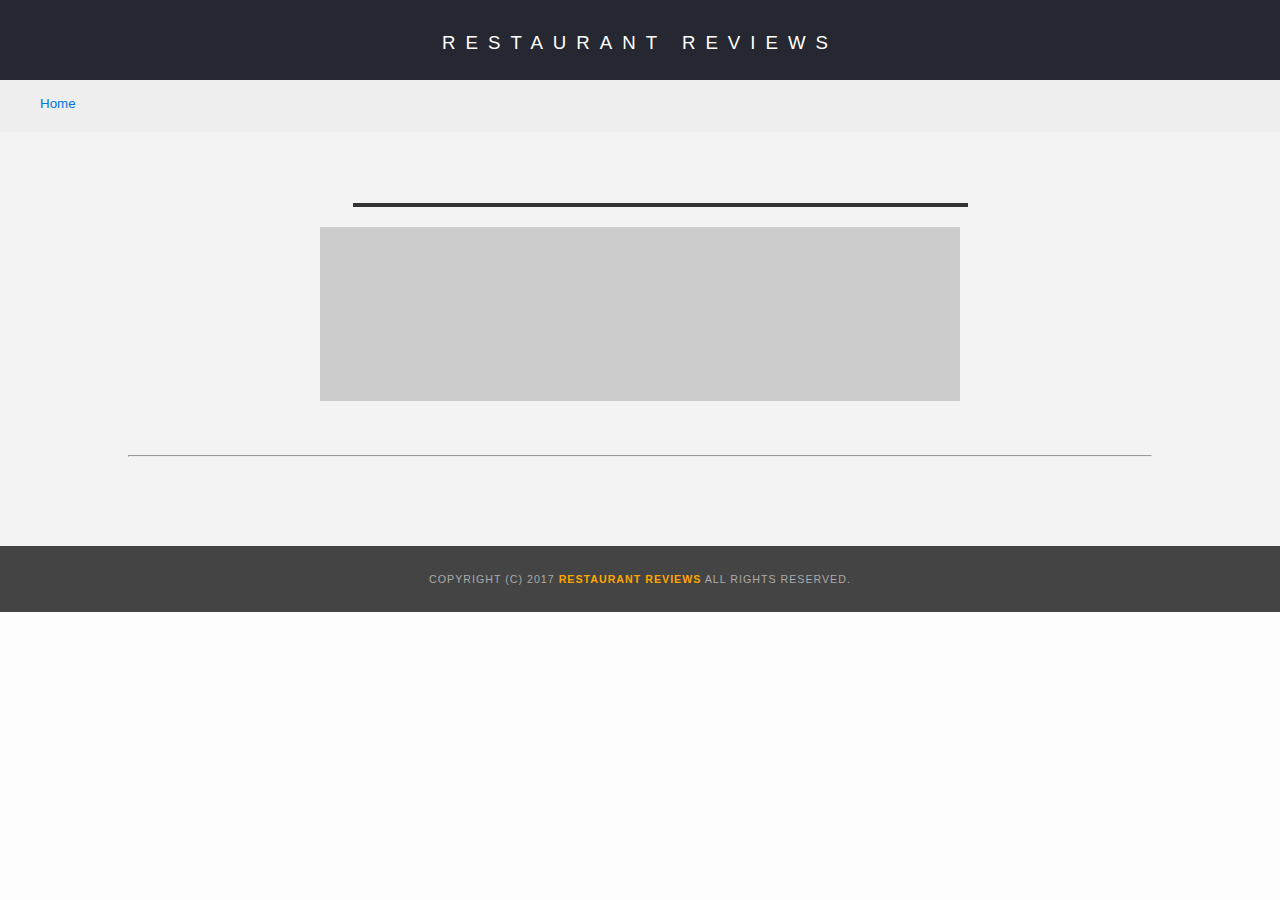
<file: restaurant.html>
<!DOCTYPE html>
<html lang="en">

<head>
  <meta name="viewport" content="width=device-width initial-scale=1">
  <meta name="theme-color" content="#317EFB">
  <link rel="manifest" href="/manifest.json">
  <!-- Normalize.css for better cross-browser consistency -->
  <link rel="stylesheet" src="//normalize-css.googlecode.com/svn/trunk/normalize.css" />
  <!-- Main CSS file -->
  <link rel="stylesheet" href="css/main.css" type="text/css">
  <link rel="stylesheet" href="https://unpkg.com/leaflet@1.3.1/dist/leaflet.css" integrity="sha512-Rksm5RenBEKSKFjgI3a41vrjkw4EVPlJ3+OiI65vTjIdo9brlAacEuKOiQ5OFh7cOI1bkDwLqdLw3Zg0cRJAAQ==" crossorigin=""/>
  <title>Restaurant Info</title>
</head>

<body class="inside">
  <!-- Beginning header -->
  <header>
    <!-- Beginning nav -->
    <nav>
      <h1><a href="/">Restaurant Reviews</a></h1>
    </nav>
    <!-- Beginning breadcrumb -->
    <ul id="breadcrumb" role="navigation">
      <li><a href="/">Home</a></li>
    </ul>
    <!-- End breadcrumb -->
    <!-- End nav -->
  </header>
  <!-- End header -->

  <!-- Beginning main -->
  <main id="maincontent" class="clearfix">
    <div class="restaurant-intro">
      <!-- Beginning restaurant -->
      <div id="restaurant-container">
        <h1 id="restaurant-name"></h1>
        <img id="restaurant-img">
        <p id="restaurant-cuisine"></p>
        <p id="restaurant-address"></p>
        <table id="restaurant-hours"></table>
        </div>
      </div>
      <!-- end restaurant -->
      <!-- Beginning map -->
      <div id="map-container">
        <div id="map"></div>
      </div>
      <!-- End map -->
    </div>
      <!-- Beginning reviews -->
      <div id="reviews-container">
        <hr />
        <br />
        <div>
          <ul id="reviews-list">
          </ul>
        </div>
        <div id="togglable-form" style="display:none">
          <form id="add-review-form">
            <input type="text" id="restaurant_id" name="restaurant_id">
            <label for="username">Your Name: </label>
            <input type="text" id="username" name="name" placeholder="Your name..">
            <label for="rating">Rating: </label>
            <input id="rating" name="rating" type="number" min="1" max="5" step="1">
            <label for="comments">Your Cmments: </label>
            <textarea rows="10" cols="30" type="text" id="comments" name="comments" placeholder="Your comments.."></textarea>
            <input id="review-submit-button" type="submit" value="Submit">
            <!-- <input id="review-submit-button" onclick="addReview()" value="Submit"> -->
          </form>
        </div>
      </div>
      <!-- End reviews -->

  </main>
  <!-- End main -->

  <!-- Beginning footer -->
  <footer id="footer">
    Copyright (c) 2017 <a href="/"><strong>Restaurant Reviews</strong></a> All Rights Reserved.
  </footer>
  <!-- End footer -->
  <script
  integrity="sha256-FgpCb/KJQlLNfOu91ta32o/NMZxltwRo8QtmkMRdAu8="
  crossorigin="anonymous"></script>
  <script src="https://unpkg.com/leaflet@1.3.1/dist/leaflet.js" integrity="sha512-/Nsx9X4HebavoBvEBuyp3I7od5tA0UzAxs+j83KgC8PU0kgB4XiK4Lfe4y4cgBtaRJQEIFCW+oC506aPT2L1zw==" crossorigin=""></script>
  <!-- Beginning scripts -->
  <!-- Database helpers -->
  <script type="text/javascript" src="js/dbhelper.js"></script>
  <!-- Main javascript file -->
  <script type="application/javascript" charset="utf-8" src="js/index.js"></script>
  <script type="text/javascript" src="js/restaurant_info.js"></script>
  <script type="application/javascript" charset="utf-8" src="js/indexController.js"></script>
  <!-- Google Maps -->
 <!--  <script async defer src="https://maps.googleapis.com/maps/api/js?key=AIzaSyA_tKbW6A5pQ-eupxI56myUnHLqYCzOjKo&libraries=places&callback=initMap"></script> -->
  <!-- End scripts -->

</body>

</html>
</file>
<file: css/main.css>
@charset "utf-8";
/* CSS Document */

body,td,th,p{
	font-family: Arial, Helvetica, sans-serif;
	font-size: 10pt;
	color: #333;
	line-height: 1.5;
}
body {
	background-color: #fdfdfd;
	margin: 0;
	position:relative;
  max-width: 100%;
  overflow-x: hidden;
}
ul, li {
	font-family: Arial, Helvetica, sans-serif;
	font-size: 10pt;
	color: #333;
}
a {
	color: orange;
	text-decoration: none;
}
a:hover, a:focus {
	color: #3397db;
	text-decoration: none;
}
a img{
	border: none 0px #fff;
}
h1, h2, h3, h4, h5, h6 {
  font-family: Arial, Helvetica, sans-serif;
  margin: 0 0 20px;
}
article, aside, canvas, details, figcaption, figure, footer, header, hgroup, menu, nav, section {
	display: block;
}
#maincontent {
  background-color: #f3f3f3;
  width: 100%;
}
#footer {
  background-color: #444;
  color: #aaa;
  font-size: 8pt;
  letter-spacing: 1px;
  padding: 25px 0;
  text-align: center;
  text-transform: uppercase;
}
/* ====================== Navigation ====================== */
nav {
  width: 100%;
  height: 80px;
  background-color: #252831;
  text-align:center;
}
nav h1 {
  margin: auto;
  line-height: 80px;
}
nav h1 a {
  color: #fff;
  font-size: 14pt;
  font-weight: 200;
  letter-spacing: 10px;
  text-transform: uppercase;
}
#breadcrumb {
    padding: 10px 40px 16px;
    list-style: none;
    background-color: #eee;
    font-size: 17px;
    margin: 0;
    width: 100%;
}

/* Display list items side by side */
#breadcrumb li {
    display: inline;
}

/* Add a slash symbol (/) before/behind each list item */
#breadcrumb li+li:before {
    padding: 8px;
    color: black;
    content: "/\00a0";
}

/* Add a color to all links inside the list */
#breadcrumb li a {
    color: #0275d8;
    text-decoration: none;
}

/* Add a color on mouse-over */
#breadcrumb li a:hover {
    color: #01447e;
    text-decoration: underline;
}
/* ====================== Map ====================== */
#map {
  height: 400px;
  width: 100%;
  background-color: #ccc;
}
/* ====================== Restaurant Filtering ====================== */
.filter-options {
  width: 100%;
  background-color: #3397DB;
  align-items: center;
}
.filter-options h2 {
  color: white;
  margin: 0 20px;
}
.filter-options select {
  background-color: white;
  border: 1px solid #fff;
  font-family: Arial,sans-serif;
  font-size: 11pt;
  height: 35px;
  letter-spacing: 0;
  margin: 10px;
  padding: 0 10px;
  width: 200px;
}
.filter-content{
  width: 80%;
  margin: auto;
  text-align: center;
}
/* ====================== Restaurant Listing ====================== */
.restaurant-content{
  width: 83%;
  margin: auto;
}
#is_favorite{
  color:black;
  float: right;
}
#is_favorite:hover{
  cursor:pointer;
  color:#f18200;
}
#is_favorite.favorite{
  color:#f18200;
}
#restaurants-list {
  background-color: #f3f3f3;
  list-style: outside none none;
  margin: 0;
  padding: 30px 15px 60px;
  text-align: center;
	display: flex;
  flex-wrap: wrap;
}
#restaurants-list li {
  background-color: #fff;
  border: 2px solid #ccc;
  font-family: Arial,sans-serif;
  margin: 15px;
  min-height: 380px;
  padding: 0 30px 25px;
  text-align: left;
  width: 270px;
}
#restaurants-list .restaurant-img {
  background-color: #ccc;
  display: block;
  margin: 0;
  max-width: 100%;
}
#restaurants-list li h1 {
  color: #f18200;
  font-family: Arial,sans-serif;
  font-size: 14pt;
  font-weight: 200;
  letter-spacing: 0;
  line-height: 1.3;
  margin: 20px 0 10px;
  text-transform: uppercase;
}
#restaurants-list p {
  margin: 0;
  font-size: 11pt;
}
#restaurants-list li a {
  background-color: orange;
  border-bottom: 3px solid #eee;
  color: #fff;
  display: inline-block;
  font-size: 10pt;
  margin: 15px 0 0;
  padding: 8px 30px 10px;
  text-align: center;
  text-decoration: none;
  text-transform: uppercase;
}

/* ====================== Restaurant Details ====================== */
.inside header {
  position: fixed;
  top: 0;
  width: 100%;
  z-index: 2000;
}
.inside #map-container {
  width: 50%;
  margin: auto;
}
.inside #map {
  background-color: #ccc;
  height: 13em;
  width: 100%;
}
.inside #footer {
  bottom: 0;
  position: absolute;
  width: 100%;
}
#restaurant-name {
  color: #f18200;
  font-family: Arial,sans-serif;
  font-size: 20pt;
  font-weight: 200;
  letter-spacing: 0;
  margin: 15px 0 30px;
  text-transform: uppercase;
  line-height: 1.1;
  width: 100%;
}
#restaurant-img {
	width: 60%;
  margin: auto;
  display: block;
}
#restaurant-address {
  font-size: 12pt;
  margin: 10px 0px;
}
#restaurant-cuisine {
  background-color: #333;
  color: #ddd;
  font-size: 12pt;
  font-weight: 300;
  letter-spacing: 10px;
  margin: 0 auto 20px;
  padding: 2px 0;
  text-align: center;
  text-transform: uppercase;
	width: 60%;
}
#restaurant_id{
  visibility: hidden;
}

.restaurant-intro{
  width: 80%;
  display: block;
  margin: auto;
  padding-top: 13em;
}

#restaurant-container{
  padding-top: 10rem;
  position: relative;
  width: 40%;
  left: 2%;
  display: inline;
}
#reviews-container {
  width: 80%;
  margin:auto;
  padding: 3rem 0 8rem 0;
  position: relative;
}
#reviews-container h2 {
  color: #f58500;
  font-size: 24pt;
  font-weight: 300;
  letter-spacing: -1px;
  padding-bottom: 1pt;
}
#reviews-list {
  margin: 0;
  padding: 0;
}
#reviews-list li {
  background-color: #fff;
    border: 2px solid #f3f3f3;
  display: block;
  list-style-type: none;
  margin: 0 auto 30px;
  overflow: hidden;
  padding: 0 20px 20px;
  position: relative;
  width: 85%;
}
#reviews-list li p {
  margin: 0 0 10px;
}
#restaurant-hours td {
  color: #666;
}
#add-review-button{
  float: right;
}
#add-review-button,#review-submit-button{
  background-color: #333;
  border: none;
  color: white;
  padding: 12px 28px;
  text-align: center;
  text-decoration: none;
  display: inline-block;
  font-size: 14px;
}
#review-submit-button{
  height: 4em;
}
#add-review-button:hover,#add-review-button:focus,#review-submit-button:hover,#review-submit-button:focus{
  cursor: pointer;
  background-color: #f18200;
}
#add-review-form{
  width: 60%;
  margin:auto;
  clear: both;
  position: relative;
}
input,#rating {
    display: block;
    margin: 1em 0;
    width: 100%;
    height: 2em;
}
textarea{
  display: block;
  margin: 1em 0;
  width: 100%;
}
#restaurant-hours{
   margin: 0 auto;
}

#restaurant-address{
  text-align: center;
}
@media screen and (max-width: 1150px){
  #breadcrumb{
    width: 100%;
    display:block;
  }
  .inside #map-container{
    width: 90%;
    margin: auto;
    display:block;
    clear: both;
    height: 15rem;
    right:auto;
    position: relative;
    top:0;
    margin: 4rem auto;
  }
  /* .inside #map{
    height:50%;
    weight:50%;
  } */

  #restaurant-img{
    margin: auto;
    display: block;
  }
  #restaurant-name{
    text-align: center;
  }
  #restaurant-cuisine{
    margin: auto;
    display: block;
  }
  #restaurant-container{
    width: 100%;
    display:block;
    padding:2rem 0;
  }
  #reviews-container{
    width: 90%;
    margin: auto;
    display:block;
    padding:2rem 0;
  }
 #restaurant-container{
   width: 100%;
 }
 #maincontent{
   padding-bottom: 3rem;
 }
 #reviews-list li{
   width: 95%;
 }
}
@media screen and (max-width: 500px){
  #restaurants-list li{
    width: 100%;
  }
  .restaurant-content{
    width: 100%;
  }
  #reviews-list li{
    width: 90%;
  }
}

.clearfix:after {
   content: " "; /* Older browser do not support empty content */
   visibility: hidden;
   display: block;
   height: 0;
   clear: both;
}
</file>
